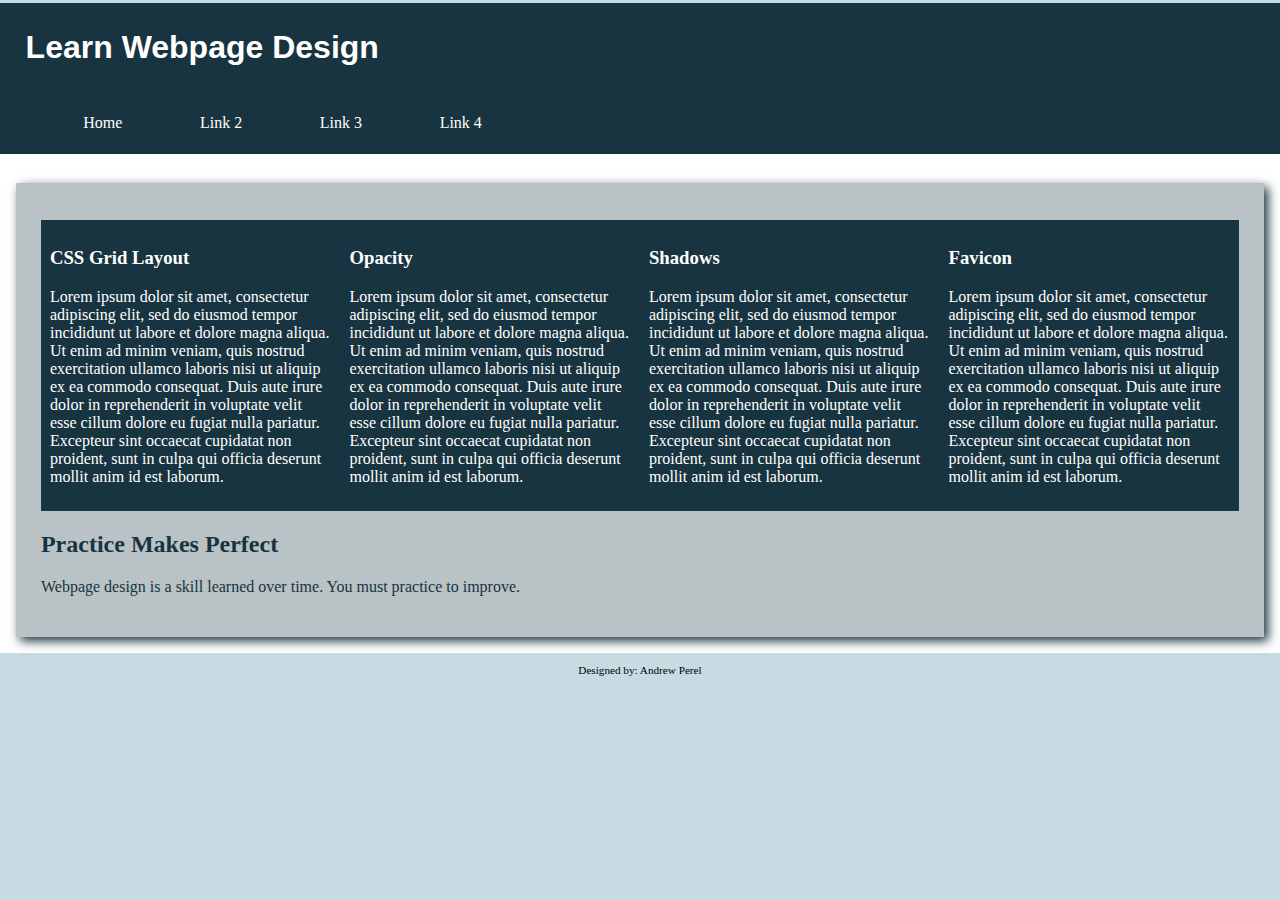
<file: apply/index.html>
<!DOCTYPE html>
<!-- Andrew Perel, index.html, 3/28/2024-->
<html lang="en">
<head>
	<title>Webpage Design</title>
	<meta charset="utf-8">
	<link rel="stylesheet" href="css/apply07.css">
	<meta name="viewport" content="width=device-width, initial-scale=1.0">
	<link rel="icon" type="image/png" sizes="32x32" href="images/
	favicon-32.png">
	<link rel="apple-touch-icon" sizes="180x180" href="images/apple-touch
	icon.png">
	<link rel="shortcut icon" sizes="192x192" href="images/android
	chrome-192.png">
</head>
<body>

	<div id="container">

        <!-- Use the header area for the website name or logo -->
        <header>
            <h1>Learn Webpage Design</h1>
        </header>

        <!-- Use the nav area to add hyperlinks to other pages within the website -->
        <nav>
            <ul>
                <li><a href="#">Home</a></li>
                <li><a href="#">Link 2</a></li>
                <li><a href="#">Link 3</a></li>
                <li><a href="#">Link 4</a></li>
            </ul>
        </nav>

        <!-- Use the main area to add the main content of the webpage -->
        <main>

            <article class="grid">
                    <section>
                        <h3>CSS Grid Layout</h3>
                        <p>Lorem ipsum dolor sit amet, consectetur adipiscing elit, sed do eiusmod tempor incididunt ut labore et dolore magna aliqua. Ut enim ad minim veniam, quis nostrud exercitation ullamco laboris nisi ut aliquip ex ea commodo consequat. Duis aute irure dolor in reprehenderit in voluptate velit esse cillum dolore eu fugiat nulla pariatur. Excepteur sint occaecat cupidatat non proident, sunt in culpa qui officia deserunt mollit anim id est laborum.</p>
                    </section>

                    <section>
                        <h3>Opacity</h3>
                        <p>Lorem ipsum dolor sit amet, consectetur adipiscing elit, sed do eiusmod tempor incididunt ut labore et dolore magna aliqua. Ut enim ad minim veniam, quis nostrud exercitation ullamco laboris nisi ut aliquip ex ea commodo consequat. Duis aute irure dolor in reprehenderit in voluptate velit esse cillum dolore eu fugiat nulla pariatur. Excepteur sint occaecat cupidatat non proident, sunt in culpa qui officia deserunt mollit anim id est laborum.</p>
                    </section>

                    <section>
                        <h3>Shadows</h3>
                        <p>Lorem ipsum dolor sit amet, consectetur adipiscing elit, sed do eiusmod tempor incididunt ut labore et dolore magna aliqua. Ut enim ad minim veniam, quis nostrud exercitation ullamco laboris nisi ut aliquip ex ea commodo consequat. Duis aute irure dolor in reprehenderit in voluptate velit esse cillum dolore eu fugiat nulla pariatur. Excepteur sint occaecat cupidatat non proident, sunt in culpa qui officia deserunt mollit anim id est laborum.</p>
                    </section>

                    <section>
                        <h3>Favicon</h3>
                        <p>Lorem ipsum dolor sit amet, consectetur adipiscing elit, sed do eiusmod tempor incididunt ut labore et dolore magna aliqua. Ut enim ad minim veniam, quis nostrud exercitation ullamco laboris nisi ut aliquip ex ea commodo consequat. Duis aute irure dolor in reprehenderit in voluptate velit esse cillum dolore eu fugiat nulla pariatur. Excepteur sint occaecat cupidatat non proident, sunt in culpa qui officia deserunt mollit anim id est laborum.</p>
                    </section>

                    <aside>
                        <h2>Practice Makes Perfect</h2>
                        <p>Webpage design is a skill learned over time. You must practice to improve.</p>
                    </aside>

            </article>

        </main>

        <!-- Use the footer area to add webpage footer content -->
        <footer>
            <p>Designed by: Andrew Perel</p>
        </footer>

	</div>

</body>
</html>
</file>
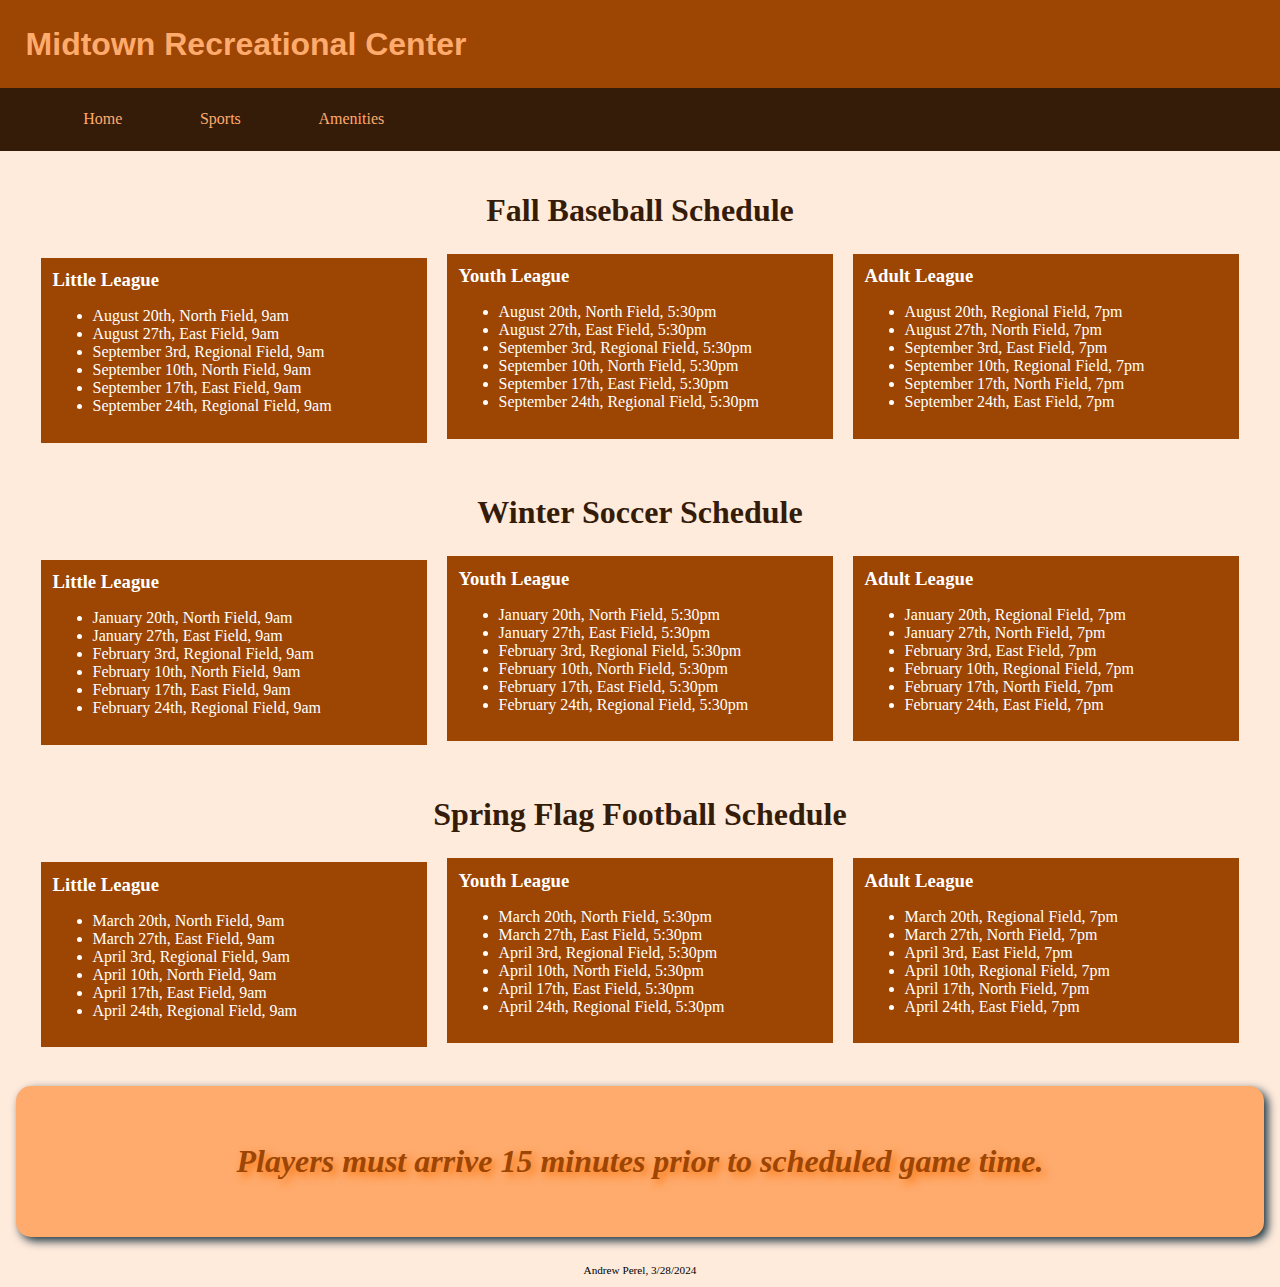
<file: analyze/analyze07.html>
<!DOCTYPE html>
<!-- Andrew Perel, analyze07.html, 3/28/2024 -->
<html lang="en">
<head>
	<title>Game Schedule</title>
	<meta charset="utf-8">
    <link rel="stylesheet" href="css/styles07.css">
    <meta name="viewport" content="width=device-width, initial-scale=1.0">
		<link rel="icon" type="image/png" sizes="32x32" href="images/
		favicon-32.png">
		<link rel="apple-touch-icon" sizes="180x180" href="images/apple-touch
		icon.png">
		<link rel="shortcut icon" sizes="192x192" href="images/android
		chrome-192.png">
</head>
<body>

	<div id="container">

        <!-- Use this area for the website name or logo -->
        <header>
            <h1>Midtown Recreational Center</h1>
        </header>

        <!-- Use this area to add hyperlinks to other pages within the website -->
        <nav>
            <ul>
                <li><a href="index.html">Home</a></li>
                <li><a href="link2.html">Sports</a></li>
                <li><a href="link3.html">Amenities</a></li>
            </ul>
        </nav>

        <!-- Use the main area to add the main content of the webpage -->
        <main>

            <h1>Fall Baseball Schedule</h1>
            <article class="grid">

                <section>
                <h3>Little League</h3>
                <ul>
                    <li>August 20th, North Field, 9am</li>
                    <li>August 27th, East Field, 9am</li>
                    <li>September 3rd, Regional Field, 9am</li>
                    <li>September 10th, North Field, 9am</li>
                    <li>September 17th, East Field, 9am</li>
                    <li>September 24th, Regional Field, 9am</li>
                </ul>
                </section>

                <section>
                <h3>Youth League</h3>
                <ul>
                    <li>August 20th, North Field, 5:30pm</li>
                    <li>August 27th, East Field, 5:30pm</li>
                    <li>September 3rd, Regional Field, 5:30pm</li>
                    <li>September 10th, North Field, 5:30pm</li>
                    <li>September 17th, East Field, 5:30pm</li>
                    <li>September 24th, Regional Field, 5:30pm</li>
                </ul>
                </section>

                <section>
                <h3>Adult League</h3>
                <ul>
                    <li>August 20th, Regional Field, 7pm</li>
                    <li>August 27th, North Field, 7pm</li>
                    <li>September 3rd, East Field, 7pm</li>
                    <li>September 10th, Regional Field, 7pm</li>
                    <li>September 17th, North Field, 7pm</li>
                    <li>September 24th, East Field, 7pm</li>
                </ul>
                </section>

            </article>

            <h1>Winter Soccer Schedule</h1>
            <article class="grid">

                <section>
                <h3>Little League</h3>
                <ul>
                    <li>January 20th, North Field, 9am</li>
                    <li>January 27th, East Field, 9am</li>
                    <li>February 3rd, Regional Field, 9am</li>
                    <li>February 10th, North Field, 9am</li>
                    <li>February 17th, East Field, 9am</li>
                    <li>February 24th, Regional Field, 9am</li>
                </ul>
                </section>

                <section>
                <h3>Youth League</h3>
                <ul>
                    <li>January 20th, North Field, 5:30pm</li>
                    <li>January 27th, East Field, 5:30pm</li>
                    <li>February 3rd, Regional Field, 5:30pm</li>
                    <li>February 10th, North Field, 5:30pm</li>
                    <li>February 17th, East Field, 5:30pm</li>
                    <li>February 24th, Regional Field, 5:30pm</li>
                </ul>
                </section>

                <section>
                <h3>Adult League</h3>
                <ul>
                    <li>January 20th, Regional Field, 7pm</li>
                    <li>January 27th, North Field, 7pm</li>
                    <li>February 3rd, East Field, 7pm</li>
                    <li>February 10th, Regional Field, 7pm</li>
                    <li>February 17th, North Field, 7pm</li>
                    <li>February 24th, East Field, 7pm</li>
                </ul>
                </section>

            </article>

            <h1>Spring Flag Football Schedule</h1>
            <article class="grid">

                <section>
                <h3>Little League</h3>
                <ul>
                    <li>March 20th, North Field, 9am</li>
                    <li>March 27th, East Field, 9am</li>
                    <li>April 3rd, Regional Field, 9am</li>
                    <li>April 10th, North Field, 9am</li>
                    <li>April 17th, East Field, 9am</li>
                    <li>April 24th, Regional Field, 9am</li>
                </ul>
                </section>

                <section>
                <h3>Youth League</h3>
                <ul>
                    <li>March 20th, North Field, 5:30pm</li>
                    <li>March 27th, East Field, 5:30pm</li>
                    <li>April 3rd, Regional Field, 5:30pm</li>
                    <li>April 10th, North Field, 5:30pm</li>
                    <li>April 17th, East Field, 5:30pm</li>
                    <li>April 24th, Regional Field, 5:30pm</li>
                </ul>
                </section>

                <section>
                <h3>Adult League</h3>
                <ul>
                    <li>March 20th, Regional Field, 7pm</li>
                    <li>March 27th, North Field, 7pm</li>
                    <li>April 3rd, East Field, 7pm</li>
                    <li>April 10th, Regional Field, 7pm</li>
                    <li>April 17th, North Field, 7pm</li>
                    <li>April 24th, East Field, 7pm</li>
                </ul>
                </section>

            </article>

            <aside>
                <p>Players must arrive 15 minutes prior to scheduled game time.</p>
            </aside>

        </main>

        <!-- Use the footer area to add webpage footer content -->
        <footer>
        <p>Andrew Perel, 3/28/2024</p>
			</footer>

	</div>

</body>
</html>
</file>
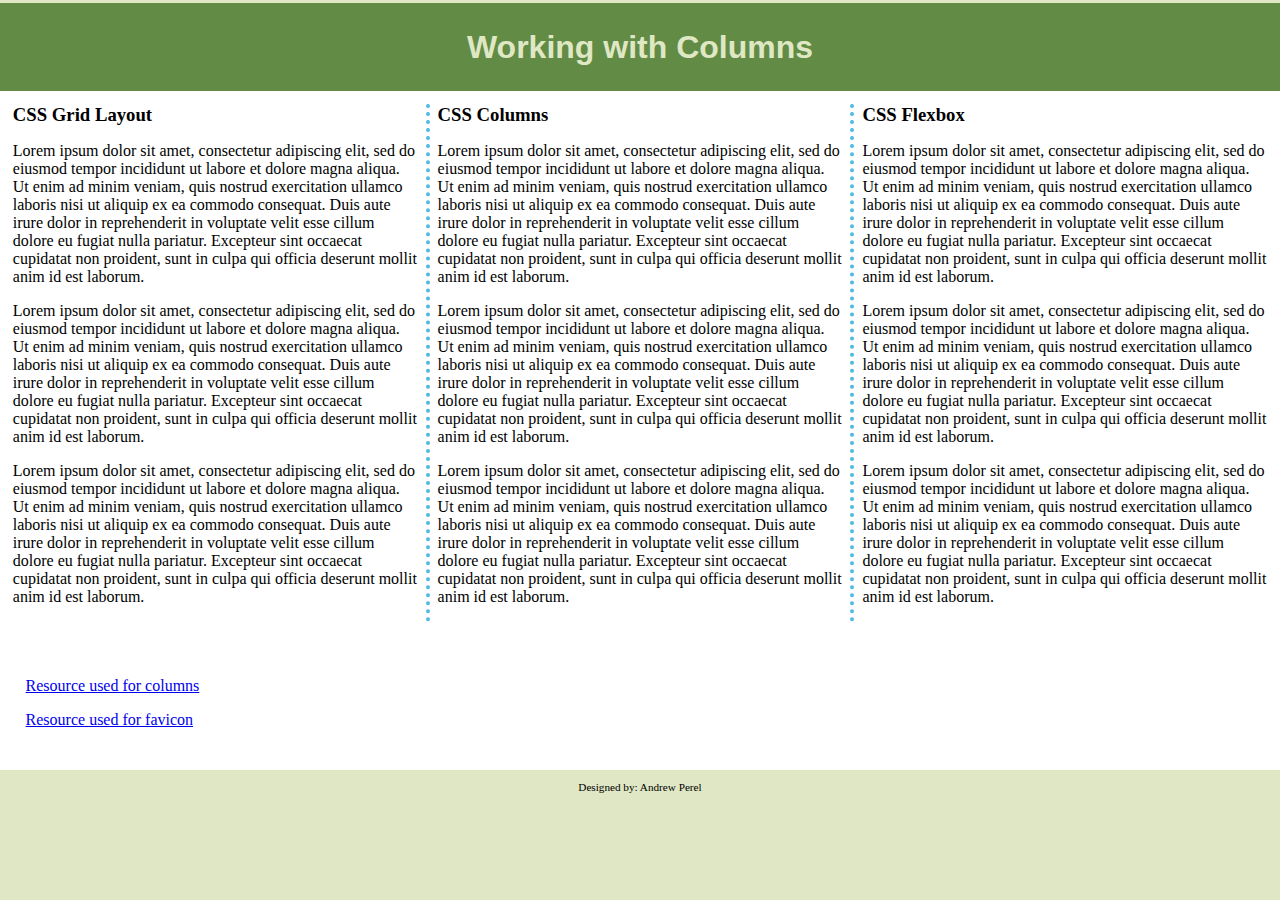
<file: extend/extend07.html>
<!DOCTYPE html>
<!-- Andrew Perel, extend07.html, 3/28/2024 -->
<html lang="en">
<head>
	<title>Chapter 7, Extend</title>
	<meta charset="utf-8">
    <link rel="stylesheet" href="css/styles07.css">
    <meta name="viewport" content="width=device-width, initial-scale=1.0">
		<link rel="icon" type="image/png" sizes="32x32" href="images/
		favicon-32x32.png">
</head>
<body>

	<div id="container">

        <!-- Use the header area for the website name or logo -->
        <header>
            <h1>Working with Columns</h1>
        </header>

        <!-- Use the main area to add the main content of the webpage -->
        <main>

            <article class="container">

                <section>
                    <h3>CSS Grid Layout</h3>
                    <p>Lorem ipsum dolor sit amet, consectetur adipiscing elit, sed do eiusmod tempor incididunt ut labore et dolore magna aliqua. Ut enim ad minim veniam, quis nostrud exercitation ullamco laboris nisi ut aliquip ex ea commodo consequat. Duis aute irure dolor in reprehenderit in voluptate velit esse cillum dolore eu fugiat nulla pariatur. Excepteur sint occaecat cupidatat non proident, sunt in culpa qui officia deserunt mollit anim id est laborum.</p>
                    <p>Lorem ipsum dolor sit amet, consectetur adipiscing elit, sed do eiusmod tempor incididunt ut labore et dolore magna aliqua. Ut enim ad minim veniam, quis nostrud exercitation ullamco laboris nisi ut aliquip ex ea commodo consequat. Duis aute irure dolor in reprehenderit in voluptate velit esse cillum dolore eu fugiat nulla pariatur. Excepteur sint occaecat cupidatat non proident, sunt in culpa qui officia deserunt mollit anim id est laborum.</p>
                    <p>Lorem ipsum dolor sit amet, consectetur adipiscing elit, sed do eiusmod tempor incididunt ut labore et dolore magna aliqua. Ut enim ad minim veniam, quis nostrud exercitation ullamco laboris nisi ut aliquip ex ea commodo consequat. Duis aute irure dolor in reprehenderit in voluptate velit esse cillum dolore eu fugiat nulla pariatur. Excepteur sint occaecat cupidatat non proident, sunt in culpa qui officia deserunt mollit anim id est laborum.</p>
                </section>

                <section>
                    <h3>CSS Columns</h3>
                    <p>Lorem ipsum dolor sit amet, consectetur adipiscing elit, sed do eiusmod tempor incididunt ut labore et dolore magna aliqua. Ut enim ad minim veniam, quis nostrud exercitation ullamco laboris nisi ut aliquip ex ea commodo consequat. Duis aute irure dolor in reprehenderit in voluptate velit esse cillum dolore eu fugiat nulla pariatur. Excepteur sint occaecat cupidatat non proident, sunt in culpa qui officia deserunt mollit anim id est laborum.</p>
                    <p>Lorem ipsum dolor sit amet, consectetur adipiscing elit, sed do eiusmod tempor incididunt ut labore et dolore magna aliqua. Ut enim ad minim veniam, quis nostrud exercitation ullamco laboris nisi ut aliquip ex ea commodo consequat. Duis aute irure dolor in reprehenderit in voluptate velit esse cillum dolore eu fugiat nulla pariatur. Excepteur sint occaecat cupidatat non proident, sunt in culpa qui officia deserunt mollit anim id est laborum.</p>
                    <p>Lorem ipsum dolor sit amet, consectetur adipiscing elit, sed do eiusmod tempor incididunt ut labore et dolore magna aliqua. Ut enim ad minim veniam, quis nostrud exercitation ullamco laboris nisi ut aliquip ex ea commodo consequat. Duis aute irure dolor in reprehenderit in voluptate velit esse cillum dolore eu fugiat nulla pariatur. Excepteur sint occaecat cupidatat non proident, sunt in culpa qui officia deserunt mollit anim id est laborum.</p>
                </section>

                <section>
                    <h3>CSS Flexbox</h3>
                    <p>Lorem ipsum dolor sit amet, consectetur adipiscing elit, sed do eiusmod tempor incididunt ut labore et dolore magna aliqua. Ut enim ad minim veniam, quis nostrud exercitation ullamco laboris nisi ut aliquip ex ea commodo consequat. Duis aute irure dolor in reprehenderit in voluptate velit esse cillum dolore eu fugiat nulla pariatur. Excepteur sint occaecat cupidatat non proident, sunt in culpa qui officia deserunt mollit anim id est laborum.</p>
                    <p>Lorem ipsum dolor sit amet, consectetur adipiscing elit, sed do eiusmod tempor incididunt ut labore et dolore magna aliqua. Ut enim ad minim veniam, quis nostrud exercitation ullamco laboris nisi ut aliquip ex ea commodo consequat. Duis aute irure dolor in reprehenderit in voluptate velit esse cillum dolore eu fugiat nulla pariatur. Excepteur sint occaecat cupidatat non proident, sunt in culpa qui officia deserunt mollit anim id est laborum.</p>
                    <p>Lorem ipsum dolor sit amet, consectetur adipiscing elit, sed do eiusmod tempor incididunt ut labore et dolore magna aliqua. Ut enim ad minim veniam, quis nostrud exercitation ullamco laboris nisi ut aliquip ex ea commodo consequat. Duis aute irure dolor in reprehenderit in voluptate velit esse cillum dolore eu fugiat nulla pariatur. Excepteur sint occaecat cupidatat non proident, sunt in culpa qui officia deserunt mollit anim id est laborum.</p>
                </section>

            </article>

            <aside>
                <!-- Use the paragraph element below to summarize the method you used to create your columns. Identify the resource you used and include a link to the resource that opens in a new tab. -->
                <p><a href="https://developer.mozilla.org/en-US/docs/Learn/CSS/CSS_layout/Multiple-column_Layout">Resource used for columns</a></p>

                <!-- Use the paragraph element below to note the resource you used to create your favicon. Include a link to the resource that opens in a new tab. -->
								<p><a href="https://favicon.io/emoji-favicons/bar-chart">Resource used for favicon</a></p>
            </aside>

        </main>

        <!-- Use the footer area to add webpage footer content -->
        <footer>
            <p>Designed by: Andrew Perel</p>
        </footer>

	</div>

</body>
</html>
</file>
<file: apply/css/apply07.css>
/*
Author: Andrew Perel
Date: 3/28/2024
File Name: apply07.css
*/

/* CSS Reset */
body, header, nav, main, footer, h1, div, section, aside, article {
    margin: 0;
    padding: 0;
    border: 0;
}

/* Style rule for body */
body {
	background-color: #c8dbE3;
}

/* Style rules for mobile viewport */

/* Style rule for header */
header {
	font-family: Verdana, Arial, sans-serif;
	margin-top: 0.2em;
	background-color: #183440;
	color: #fff;
	padding: 2%;
}

/* Style rules for nav area */
nav {
	background-color: #183440;
	padding: 0.5%;
}

nav li {
	display: inline;
}

nav li a {
	color: #fff;
	padding: 1% 3%;
	text-decoration: none;
}

/* Style rules for main content  */
main {
	padding: 1em;
	background-color: #fff;
}

section {
  background-color: #183440;
  color: #fff;
  margin-top: 4%;
  padding: 3%;
}

article {
  background-color: rgba(24, 52, 64, 0.3);
  padding: 2%;
  margin-top: 1%;
  color: #183440;
  box-shadow: 4px 4px 10px #183440;
}

footer {
	font-size: .70em;
	text-align: center;
}

/* Media Query for Tablet Viewport */
@media screen and (min-width: 650px), print {
  aside {
    grid-column: span 2;
  }
}

/* Media Query for Desktop Viewport */
@media screen and (min-width: 1024px), print {
  .grid {
      display: grid;
      grid-template-columns: 4;
  }
  aside {
    grid-column: span 4;
  }
}
</file>
<file: analyze/css/styles07.css>
/*
Author: Andrew Perel
Date: 3/28/2024
File Name: styles07.css
*/

/* CSS Reset */
body, header, nav, main, footer, h1, h3, div, article, section, aside {
    margin: 0;
    padding: 0;
    border: 0;
}

/* Style rule for body */
body {
	background-color: #ffebdc;
}

/* Style rules for mobile viewport */

/* Style rule for header */
header {
	font-family: Verdana, Arial, sans-serif;
	background-color: #9d4502;
	color: #feab6d;
	padding: 2%;
}

/* Style rules for nav area */
nav {
	background-color: #341c09;
	padding: 0.5%;
}

nav li {
	display: inline;
}

nav li a {
	color: #feab6d;
	padding: 1% 3%;
	text-decoration: none;
}

/* Style rules for main content  */
main {
	padding: 1em;
}

main h1 {
    color: #341c09;
    text-align: center;
    margin-top: 2%;
}

section {
    color: #fff;
    padding: 3%;
    background-color: #9d4502;
    margin-top: 1%;
    margin-bottom: 1%;
    margin-left: 0;
    margin-right: 0;
}

article {
    padding: 2%;
}

aside {
    background-color: #feab6d;
    padding: 2%;
    margin-top: 1%;
    color: #9d4502;
    font-size: 2em;
    font-weight: bold;
    font-style: italic;
    text-align: center;
    border-radius: 15px;
    text-shadow: 4px 4px 8px #fc7307;
    box-shadow: 4px 4px 10px #183440;
}

footer {
	font-size: .70em;
	text-align: center;
}

/* Media Query for Tablet Viewport */
@media screen and (min-width: 700px), print {
  .grid {
    grid-template-columns: 3;
    grid-gap: 20px;
    column-count: 3;
  }
  aside {
    grid-column: span 3;
  }
}
</file>
<file: extend/css/styles07.css>
/*
Author: Andrew Perel
Date: 3/28/2024
File Name: styles07.css
*/

/* CSS Reset */
body, header, main, footer, h1, h3, section, article {
    margin: 0;
    padding: 0;
    border: 0;
}

/* Style rule for body */
body {
	background-color: #dfe7c4;
}

/* Style rule for header */
header {
	font-family: Verdana, Arial, sans-serif;
	margin-top: 0.2em;
	background-color: #628c45;
	color: #dfe7c4;
	padding: 2%;
    text-align: center;
}

/* Style rules for main content  */
main {
	background-color: #fff;
}

aside {
    padding: 2%;
}

footer {
	font-size: .70em;
	text-align: center;
}


.container {
  column-count: 3;
  column-gap: 20px;
  column-rule: 4px dotted rgb(79 185 227);
  padding: 1%;
}
</file>
